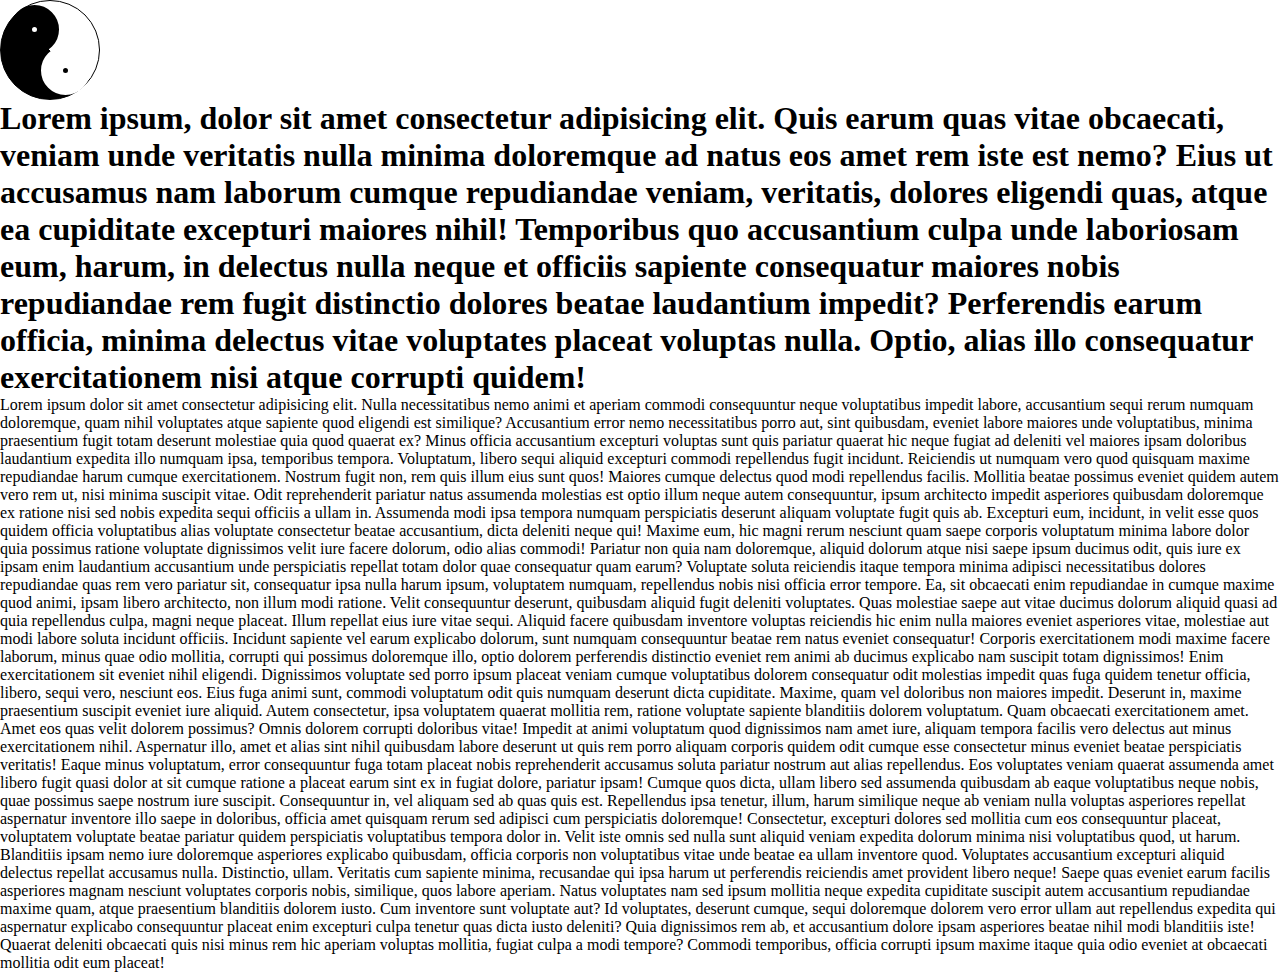
<file: index.html>
<!DOCTYPE html>
<html lang="en">
<head>
    <meta charset="UTF-8">
    <meta name="viewport" content="width=device-width, initial-scale=1.0">
    <title>Document</title>
    <link rel="stylesheet" href="./style.css">
</head>
<body>
    <div class="box">
    </div>
    <h1>Lorem ipsum, dolor sit amet consectetur adipisicing elit. Quis earum quas vitae obcaecati, veniam unde veritatis nulla minima doloremque ad natus eos amet rem iste est nemo? Eius ut accusamus nam laborum cumque repudiandae veniam, veritatis, dolores eligendi quas, atque ea cupiditate excepturi maiores nihil! Temporibus quo accusantium culpa unde laboriosam eum, harum, in delectus nulla neque et officiis sapiente consequatur maiores nobis repudiandae rem fugit distinctio dolores beatae laudantium impedit? Perferendis earum officia, minima delectus vitae voluptates placeat voluptas nulla. Optio, alias illo consequatur exercitationem nisi atque corrupti quidem!</h1>
    <p>Lorem ipsum dolor sit amet consectetur adipisicing elit. Nulla necessitatibus nemo animi et aperiam commodi consequuntur neque voluptatibus impedit labore, accusantium sequi rerum numquam doloremque, quam nihil voluptates atque sapiente quod eligendi est similique? Accusantium error nemo necessitatibus porro aut, sint quibusdam, eveniet labore maiores unde voluptatibus, minima praesentium fugit totam deserunt molestiae quia quod quaerat ex? Minus officia accusantium excepturi voluptas sunt quis pariatur quaerat hic neque fugiat ad deleniti vel maiores ipsam doloribus laudantium expedita illo numquam ipsa, temporibus tempora. Voluptatum, libero sequi aliquid excepturi commodi repellendus fugit incidunt. Reiciendis ut numquam vero quod quisquam maxime repudiandae harum cumque exercitationem. Nostrum fugit non, rem quis illum eius sunt quos! Maiores cumque delectus quod modi repellendus facilis. Mollitia beatae possimus eveniet quidem autem vero rem ut, nisi minima suscipit vitae. Odit reprehenderit pariatur natus assumenda molestias est optio illum neque autem consequuntur, ipsum architecto impedit asperiores quibusdam doloremque ex ratione nisi sed nobis expedita sequi officiis a ullam in. Assumenda modi ipsa tempora numquam perspiciatis deserunt aliquam voluptate fugit quis ab. Excepturi eum, incidunt, in velit esse quos quidem officia voluptatibus alias voluptate consectetur beatae accusantium, dicta deleniti neque qui! Maxime eum, hic magni rerum nesciunt quam saepe corporis voluptatum minima labore dolor quia possimus ratione voluptate dignissimos velit iure facere dolorum, odio alias commodi! Pariatur non quia nam doloremque, aliquid dolorum atque nisi saepe ipsum ducimus odit, quis iure ex ipsam enim laudantium accusantium unde perspiciatis repellat totam dolor quae consequatur quam earum? Voluptate soluta reiciendis itaque tempora minima adipisci necessitatibus dolores repudiandae quas rem vero pariatur sit, consequatur ipsa nulla harum ipsum, voluptatem numquam, repellendus nobis nisi officia error tempore. Ea, sit obcaecati enim repudiandae in cumque maxime quod animi, ipsam libero architecto, non illum modi ratione. Velit consequuntur deserunt, quibusdam aliquid fugit deleniti voluptates. Quas molestiae saepe aut vitae ducimus dolorum aliquid quasi ad quia repellendus culpa, magni neque placeat. Illum repellat eius iure vitae sequi. Aliquid facere quibusdam inventore voluptas reiciendis hic enim nulla maiores eveniet asperiores vitae, molestiae aut modi labore soluta incidunt officiis. Incidunt sapiente vel earum explicabo dolorum, sunt numquam consequuntur beatae rem natus eveniet consequatur! Corporis exercitationem modi maxime facere laborum, minus quae odio mollitia, corrupti qui possimus doloremque illo, optio dolorem perferendis distinctio eveniet rem animi ab ducimus explicabo nam suscipit totam dignissimos! Enim exercitationem sit eveniet nihil eligendi. Dignissimos voluptate sed porro ipsum placeat veniam cumque voluptatibus dolorem consequatur odit molestias impedit quas fuga quidem tenetur officia, libero, sequi vero, nesciunt eos. Eius fuga animi sunt, commodi voluptatum odit quis numquam deserunt dicta cupiditate. Maxime, quam vel doloribus non maiores impedit. Deserunt in, maxime praesentium suscipit eveniet iure aliquid. Autem consectetur, ipsa voluptatem quaerat mollitia rem, ratione voluptate sapiente blanditiis dolorem voluptatum. Quam obcaecati exercitationem amet. Amet eos quas velit dolorem possimus? Omnis dolorem corrupti doloribus vitae! Impedit at animi voluptatum quod dignissimos nam amet iure, aliquam tempora facilis vero delectus aut minus exercitationem nihil. Aspernatur illo, amet et alias sint nihil quibusdam labore deserunt ut quis rem porro aliquam corporis quidem odit cumque esse consectetur minus eveniet beatae perspiciatis veritatis! Eaque minus voluptatum, error consequuntur fuga totam placeat nobis reprehenderit accusamus soluta pariatur nostrum aut alias repellendus. Eos voluptates veniam quaerat assumenda amet libero fugit quasi dolor at sit cumque ratione a placeat earum sint ex in fugiat dolore, pariatur ipsam! Cumque quos dicta, ullam libero sed assumenda quibusdam ab eaque voluptatibus neque nobis, quae possimus saepe nostrum iure suscipit. Consequuntur in, vel aliquam sed ab quas quis est. Repellendus ipsa tenetur, illum, harum similique neque ab veniam nulla voluptas asperiores repellat aspernatur inventore illo saepe in doloribus, officia amet quisquam rerum sed adipisci cum perspiciatis doloremque! Consectetur, excepturi dolores sed mollitia cum eos consequuntur placeat, voluptatem voluptate beatae pariatur quidem perspiciatis voluptatibus tempora dolor in. Velit iste omnis sed nulla sunt aliquid veniam expedita dolorum minima nisi voluptatibus quod, ut harum. Blanditiis ipsam nemo iure doloremque asperiores explicabo quibusdam, officia corporis non voluptatibus vitae unde beatae ea ullam inventore quod. Voluptates accusantium excepturi aliquid delectus repellat accusamus nulla. Distinctio, ullam. Veritatis cum sapiente minima, recusandae qui ipsa harum ut perferendis reiciendis amet provident libero neque! Saepe quas eveniet earum facilis asperiores magnam nesciunt voluptates corporis nobis, similique, quos labore aperiam. Natus voluptates nam sed ipsum mollitia neque expedita cupiditate suscipit autem accusantium repudiandae maxime quam, atque praesentium blanditiis dolorem iusto. Cum inventore sunt voluptate aut? Id voluptates, deserunt cumque, sequi doloremque dolorem vero error ullam aut repellendus expedita qui aspernatur explicabo consequuntur placeat enim excepturi culpa tenetur quas dicta iusto deleniti? Quia dignissimos rem ab, et accusantium dolore ipsam asperiores beatae nihil modi blanditiis iste! Quaerat deleniti obcaecati quis nisi minus rem hic aperiam voluptas mollitia, fugiat culpa a modi tempore? Commodi temporibus, officia corrupti ipsum maxime itaque quia odio eveniet at obcaecati mollitia odit eum placeat!
    </p>
    
    
    
</body>
</html>
</file>
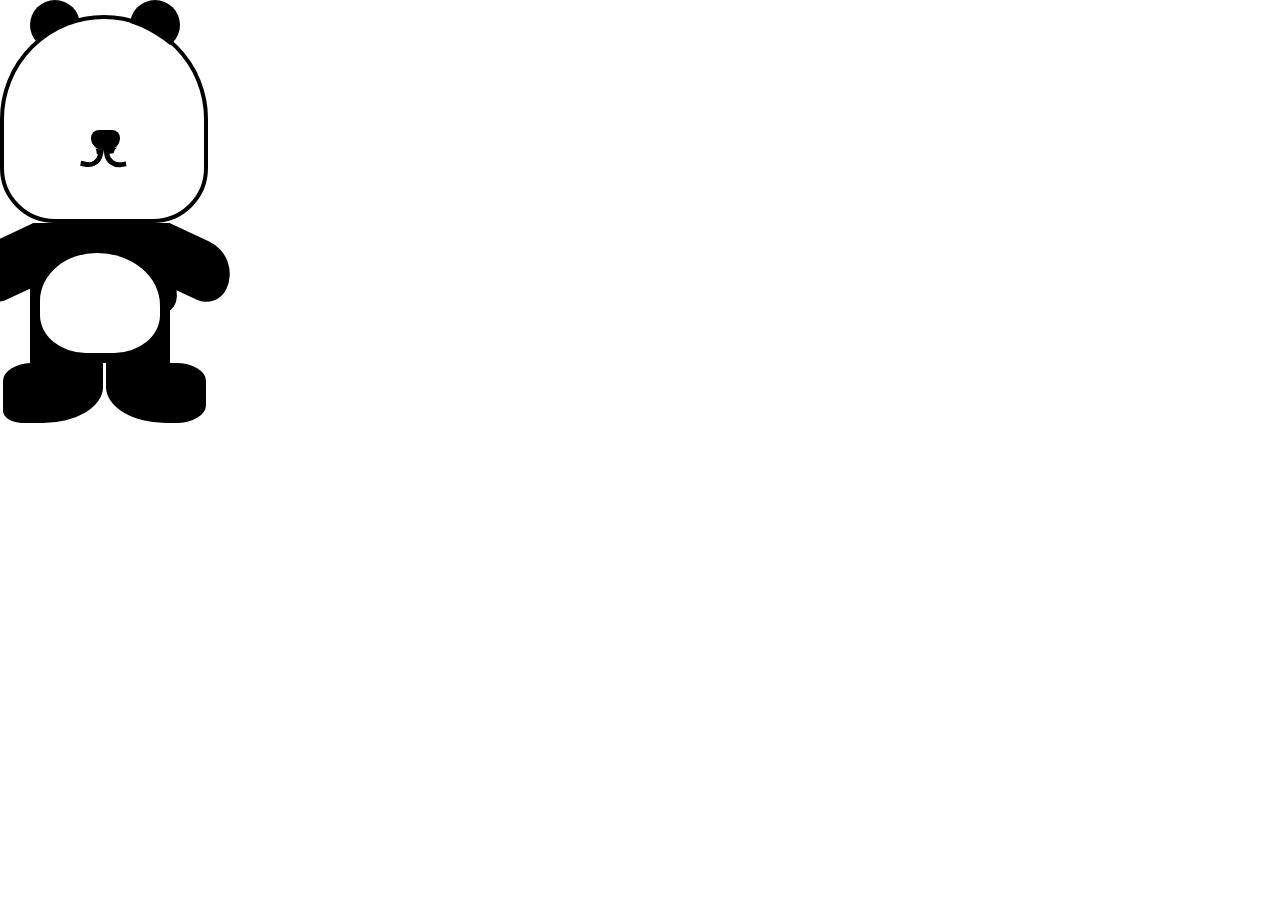
<file: index1.html>
<!DOCTYPE html>
<html lang="en">
<head>
    <meta charset="UTF-8">
    <meta name="viewport" content="width=device-width, initial-scale=1.0">
    <title>Document</title>
    <link rel="stylesheet" href="./style1.css">

</head>
<body>
    <div class="box">
        <div class="box1"></div>
        <div class="box2"></div>
    </div> 
    <div class="eyes">
       <div class="eye">
        <div class="ey"></div>
       </div>
       <div class="eye2">
        <div class="ey1"></div>
       </div>
       <div class="nose"></div>
    </div> 
    <div class="lips">
        <div class="lip1"></div>
        <div class="lip2"></div>
    </div>
    <div class="body1">  
        <div class="white"></div>  
    </div>
    <div class="footers">
        <div class="footer1"></div>
        <div class="footer2"></div>
    </div>

</body>
</html>
</file>
<file: style.css>
*{
    margin: 0;
    padding: 0;
    box-sizing: border-box;

}
.box{
    width: 100px;
    height: 100px;
    border-radius: 90px;
    border: 1px solid black;
    position: relative;
    background-image: linear-gradient(45deg, black 0 50%, white 50% 100% );
    
}
.box::after{
    position:absolute;
    left: 9px;
    top: 4px;
    content: "";
    width: 5px;
    height: 5px;
    border-radius: 50%;
    border: 22.4px solid black;
    background-color: white;

}
.box::before{
    position:absolute;
    bottom: 4.5px;
    right: 9px;
    content: "";
    width: 5px;
    height: 5px;
    border-radius: 50%;
    border: 22.4px solid white;
    background-color: black;
   
}
.umumiy{
    margin-left: 50px;
}
</file>
<file: style1.css>
*{
    margin: 0;
    padding: 0;
    box-sizing: border-box;
}
/* .box{
    width: 200px;
    height: 200px;
    border-radius: 50%;
    border: 5px solid black;
    margin: 50px 50px;
    position: relative;
}
.box::after{
    content: "";
    width: 45px;
    height: 45px;
    background-color: black;
    border-radius: 50% 0 0 50%;
    position: absolute;
    left: 3px;
    transform: rotate(45deg);

} */
.box{
    display: flex;
    gap: 50px;
    position: relative;
    padding-left: 30px;
}
.box1{
    width: 50px;
    height: 50px;
    border-radius: 50%;
    background-color: black;
    
}
.box2{
    width: 50px;
    height: 50px;
    border-radius: 50%;
    background-color: black;
    
}
.box::after{
    content: "";
    width: 200px;
    height: 200px;
    border-radius: 50% 50% 55px 55px;
    position: absolute;
    left: 0;
    border: 4px solid black;
    margin-top: 15px;
}
.box::before{
    content: "";
    width: 50px;
    height: 50px;
    border-radius: 50%;
    background-color: white;
    position: absolute;
    top: 20px;
    transform: skew(-50deg);

}
.box1::before{
    content: "";
    width: 50px;
    height: 50px;
    border-radius: 50%;
    background-color:white;
    position: absolute;
    top: 20px;
    right: 0;
    left: 120px;
    transform: skew(50deg);

}
.eyes{
    display: flex;
    gap: 30px;
}
.eye{
    width: 60px;
    height: 60px;
    border-radius: 30px;
    background-color: black;
    transform: skew(-20deg);
    position: absolute;
    right: 0;
    left: 35px;
    bottom: 585px ;
}
.eye2{
    width: 60px;
    height: 60px;
    border-radius: 30px;
    background-color:black;
    transform: skew(20deg);
    position: absolute;
    right: 0;
    left: 115px;
    bottom: 585px ;
}

.ey{
    width: 30px;
    height: 30px;
    background-color: white;
    border-radius: 50%;
    transform: skew(20deg);
    position: absolute;
    top: 13px;
    right: 10px;
}
.ey::after{
    width: 25px;
    height: 25px;
    content: "";
    background-color:black;
    border-radius: 50%;
    position: absolute;
    top: 4px;
    left: 8px;


}
.ey1{
    width: 30px;
    height: 30px;
    background-color: white;
    border-radius: 50%;
    transform: skew(-20deg);
    position: absolute;
    top: 13px;
    right: 14px;
}
.ey1::after{
    width: 25px;
    height: 25px;
    content: "";
    background-color:black;
    border-radius: 50%;
    position: absolute;
    top: 4px;
    left: 8px;

}
.nose{
    width: 29px;
    height: 20px;
    background-color:black;
    position: absolute;
    top: 50px;
    left: 91px;
    margin-top: 80px;
    border-radius: 8px 8px 12px 12px;
}
.lip{
    display: flex;
    gap: 20px;
}
.lip1{
    width: 20px;
    height: 20px;
    background-color: white;
    position: absolute;
    top: 148px;
    left: 82px;
    border: 5px solid black;
    border-radius: 0 0 15px 0;
    transform: rotate(12deg);
}
.lip1::after{
    width: 20px;
    height: 20px;
    content: "";
    background-color:white;
    position: absolute;
    bottom: 0px;
    
    right: 1px;
    border-radius: 0 16px 10px 0;

}
.lip2{
    width: 20px;
    height: 20px;
    background-color: white;
    position: absolute;
    top: 148px;
    left: 105px;
    border: 5px solid black;
    border-radius: 0 0 0 15px;
    transform: rotate(-9deg);
}
.lip2::after{
    width: 20px;
    height: 17px;
    content: "";
    background-color: white;
    position: absolute;
    bottom: 0px;
    transform: rotate(-10deg);
    left: 4px;
    border-radius: 100% 0 0 16px;
}
.body1{
    width: 140px;
    height: 140px;
    background-color: black;
    margin-top: 173px;
    margin-left: 30px;
    position: relative;
    align-items: center;
    padding-top: 30px;
    border-radius: 5px 0 0 0 ;
}
.body1::after{
    width: 80px;
    height: 58px;
    content: "";
    background-color: black;
    position: absolute;
    top: 0;
    left: 123px;
    top: 14px;
    transform: rotate(25deg);
    border-radius: 0px 40px 25px 15px ;
}
.body1::before{
    width: 80px;
    height: 58px;
    content: "";
    background-color: black;
    position: absolute;
    top: 0;
    left: -60px;
    top: 14px;
    transform: rotate(-25deg);
    border-radius: 40px 2px 30px 25px;
}
.white{
    width: 120px;
    height: 100px;
    background-color: white;
    margin-left: 10px;
    border-radius: 50% 55% 40% 40%;
    
}

.footers{
    display: flex;
}
.footer1{
    width: 100px;
    height: 60px;
    background-color: black;
    border-radius: 30% 0 60% 20%;
    margin-left: 3px;
}
.footer2{
    width: 100px;
    height: 60px;
    background-color: black;
    border-radius: 0 30% 30% 60%;
    margin-left: 3px;
    
}
</file>
